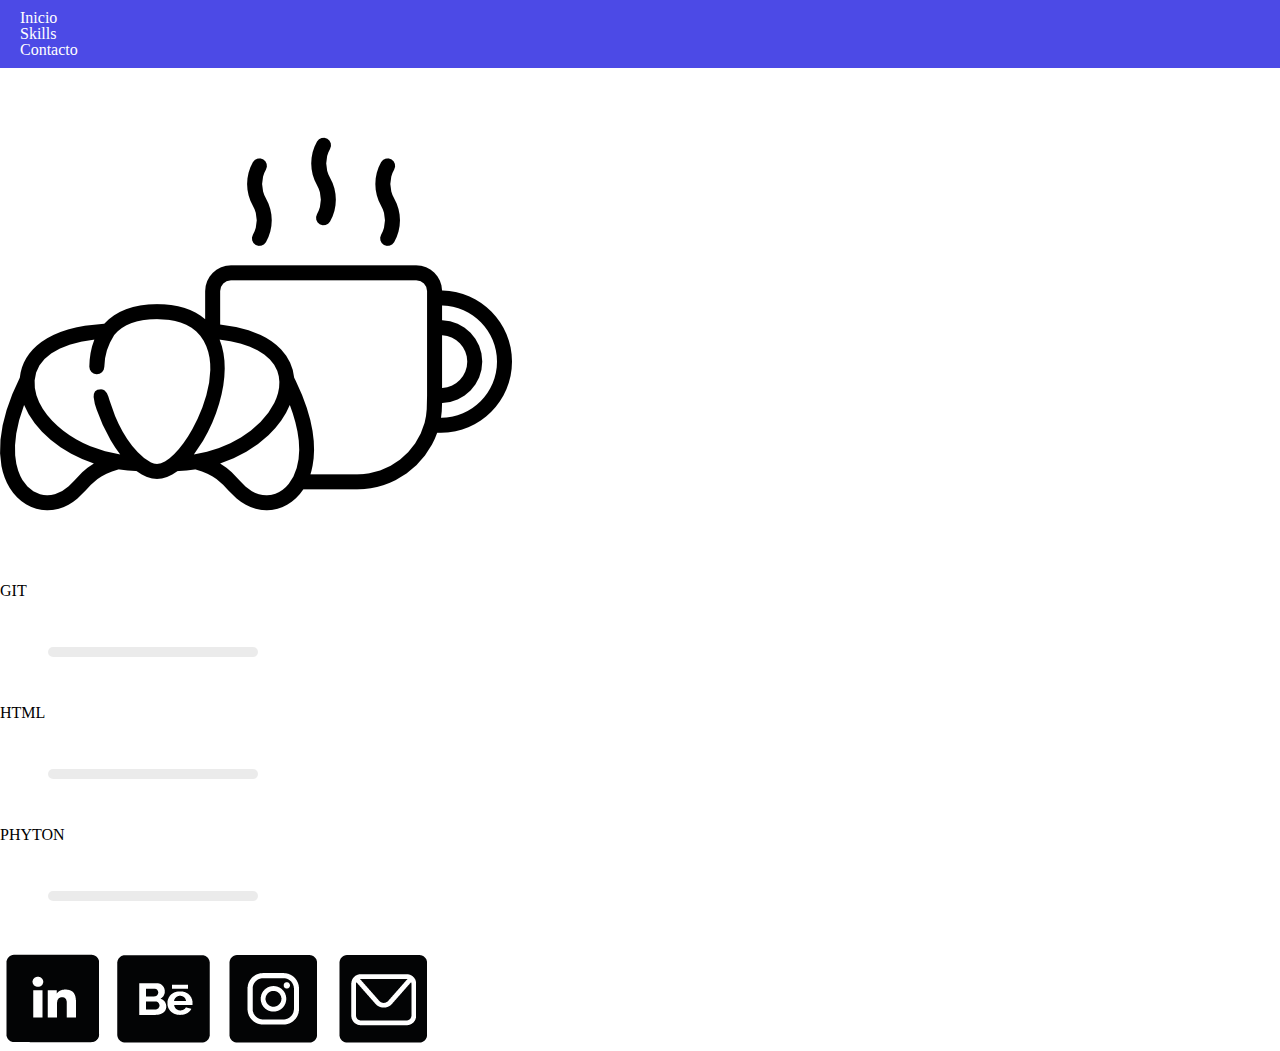
<file: index.html>
<!DOCTYPE html>
<html lang="en">
<head>
    <meta charset="UTF-8">
    <meta http-equiv="X-UA-Compatible" content="IE=edge">
    <meta name="viewport" content="width=device-width, initial-scale=1.0">
    <link rel="stylesheet" type="text/css" href="reset.css">
    <link rel="stylesheet" type="text/css" href="style.css">
    <title>Primera Práctica Web</title>
</head>
<body>
    <header>
        <nav class="navbar">
            <ul class="menu">

                <li><a class="link" href="index.html">Inicio</a></li>
                <li><a class= "link" href="index.html#skills">Skills</a></li>
                <li><a class= "link" href="contact.html">Contacto</a></li>  
            </ul>
        </nav>

        <div class="imgheader"> <img src="img/desayuno.png"> </div>
    </header>
    <main>
      <div class="progreso_barras">
        <div class="barra">
            <h2>GIT</h2>
            <div class="progress">
                <div class="progress-value"></div>
            </div>
        </div>

        <div class ="barra">
            <h2>HTML</h2>
            <div class="progress_html">
                <div class="progress-value_html"></div>
            </div>
        </div>
        <div class ="barra">
            <h2>PHYTON</h2>
            <div class="progress_phyton">
                <div class="progress-value_phyton"></div>
             </div>
        </div>

      </div>
    </main>
    <footer>
        <div class="RedesSociales">
            <a href="https://www.linkedin.com" target="_blank"><img src="img/icono_linkein.png" alt="Icono LinkedIn"></a>
            <a href="https://www.behance.net/" target="_blank"><img src="img/icono_behance.png" alt="Icono Behance"></a>
            <a href="https://www.instagram.com/" target="_blank"><img src="img/icono_instagram.png" alt="Icono Instagram"></a>
            <a href="mailto:claudialeria8@gmail.com" target="_blank"><img src="img/icono_email.png" alt="Icono Email"></a>

        </div>
  
    </footer>

</body>
</html>
</file>
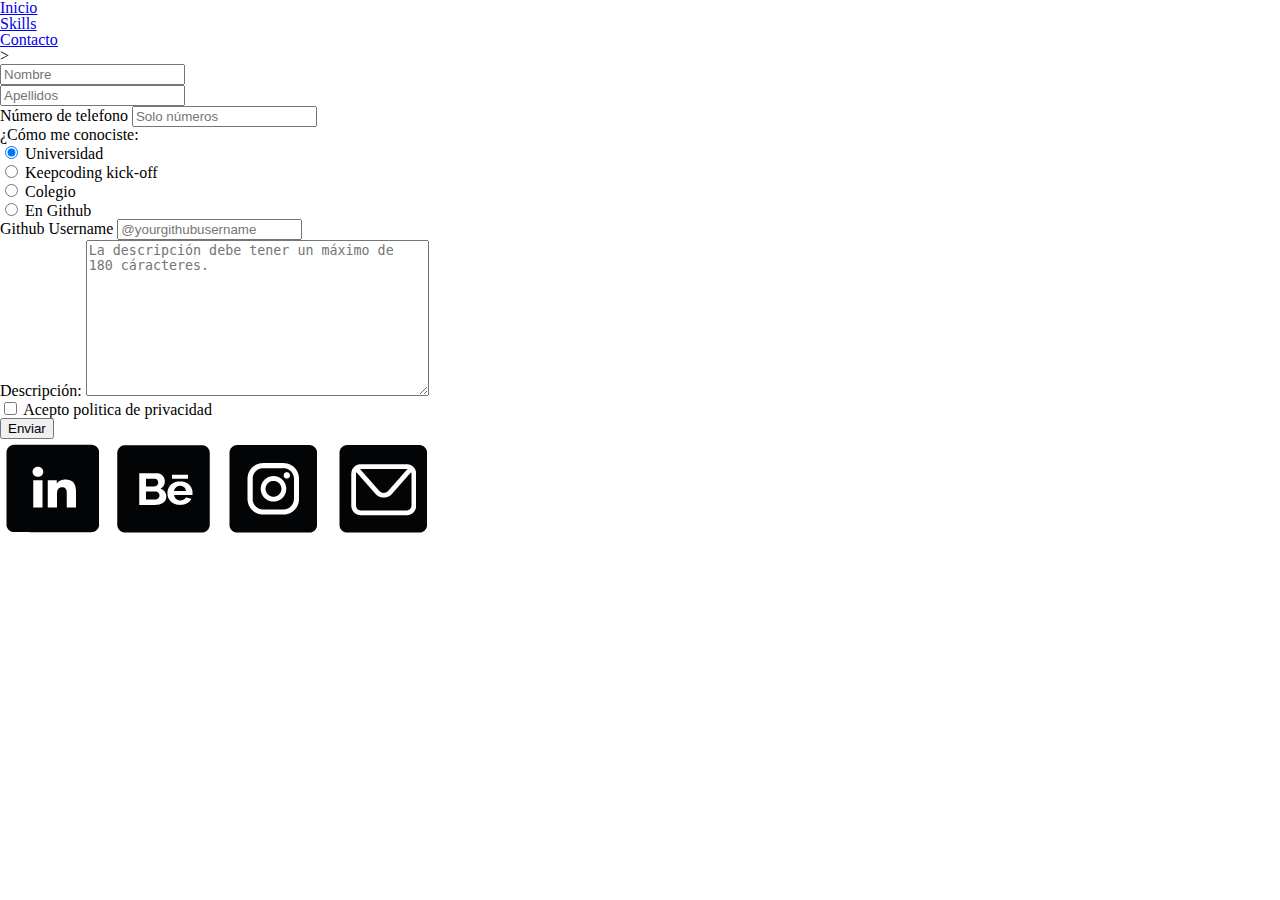
<file: contact.html>
<!DOCTYPE html>
<html lang="en">
<head>
    <meta charset="UTF-8">
    <meta http-equiv="X-UA-Compatible" content="IE=edge">
    <meta name="viewport" content="width=device-width, initial-scale=1.0">
    <link rel="stylesheet" type="text/css" href="reset.css">
    <link rel="stylesheet" type="text/css" href="style.css">
    <title>Contact</title>
</head>
<body>
    <header>
        <nav>
            <ul>
                <li><a href="index.html">Inicio</a></li>
                <li><a href="index.html#skills">Skills</a></li>
                <li><a href="contact.html">Contacto</a></l>
            </ul>
        </nav>
    </header> 
<form action="registro-completado.html" method="post" novalidate></form>>
 <div class="form-global">
    <div class="form-group">
<!--Nombre-->
<div class="row">
    <div class="col">
      <input type="text" class="form-control" placeholder="Nombre" required>
    </div>
    <div class="col">
      <input type="text" class="form-control" placeholder="Apellidos" required>
    </div>
  </div>
    </div>
   

    </div>
    <div class="form-group">
        <!--Telefono-->
        <label for="telefono">Número de telefono </label>
        <input type="tel" name="telefono" pattern="[0-9]{9}" placeholder="Solo números">

    </div>
    <div class="form-group">
        <!--Radio Button-->
        <fieldset>
            <legend>¿Cómo me conociste:</legend>
        
            <div>
              <input type="radio" id="universidad" name="drone" value="universidad"
                     checked>
              <label for="universidad">Universidad</label>
            </div>
        
            <div>
              <input type="radio" id="KeepCoding" name="drone" value="KeepCoding">
              <label for="KeepCoding">Keepcoding kick-off</label>
            </div>
        
            <div>
              <input type="radio" id="colegio" name="drone" value="colegio">
              <label for="colegio">Colegio</label>
            </div>
            <div>
                <input type="radio" id="github" name="drone" value="github">
                <label for="github">En Github</label>
              </div>
        </fieldset>
        

    </div>

    <div class="form-group">
        <label for="gitname">Github Username</label>
        <input id="gitname" name="gitname" type="text" pattern="^@[^\s]+" placeholder="@yourgithubusername">
    </div>
    <div class="form-group">

        <label for="description">Descripción:</label>
        <textarea class="description" id="description" rows="10" cols="40"maxlength="180" placeholder= "La descripción debe tener un máximo de 180 cáracteres."" required></textarea>
        
    </div>

    <div class="form-group">
        <input type="checkbox" class="checkbox_input" required>
        <label class="form-check-label" for ="checkbox_input"> Acepto politica de privacidad</label>
      
    </div>
    <div></div>
    <button type="submit" class="button_submit">Enviar</button>

 </div>

</form>

    <footer>
        <div class="RedesSociales">
            <a href="https://www.linkedin.com" target="_blank"><img src="img/icono_linkein.png" alt="Icono LinkedIn"></a>
            <a href="https://www.behance.net/" target="_blank"><img src="img/icono_behance.png" alt="Icono Behance"></a>
            <a href="https://www.instagram.com/" target="_blank"><img src="img/icono_instagram.png" alt="Icono Instagram"></a>
            <a href="mailto:claudialeria8@gmail.com" target="_blank"><img src="img/icono_email.png" alt="Icono Email"></a>
        </div>
  
    </footer>
</body>
</html>
</file>
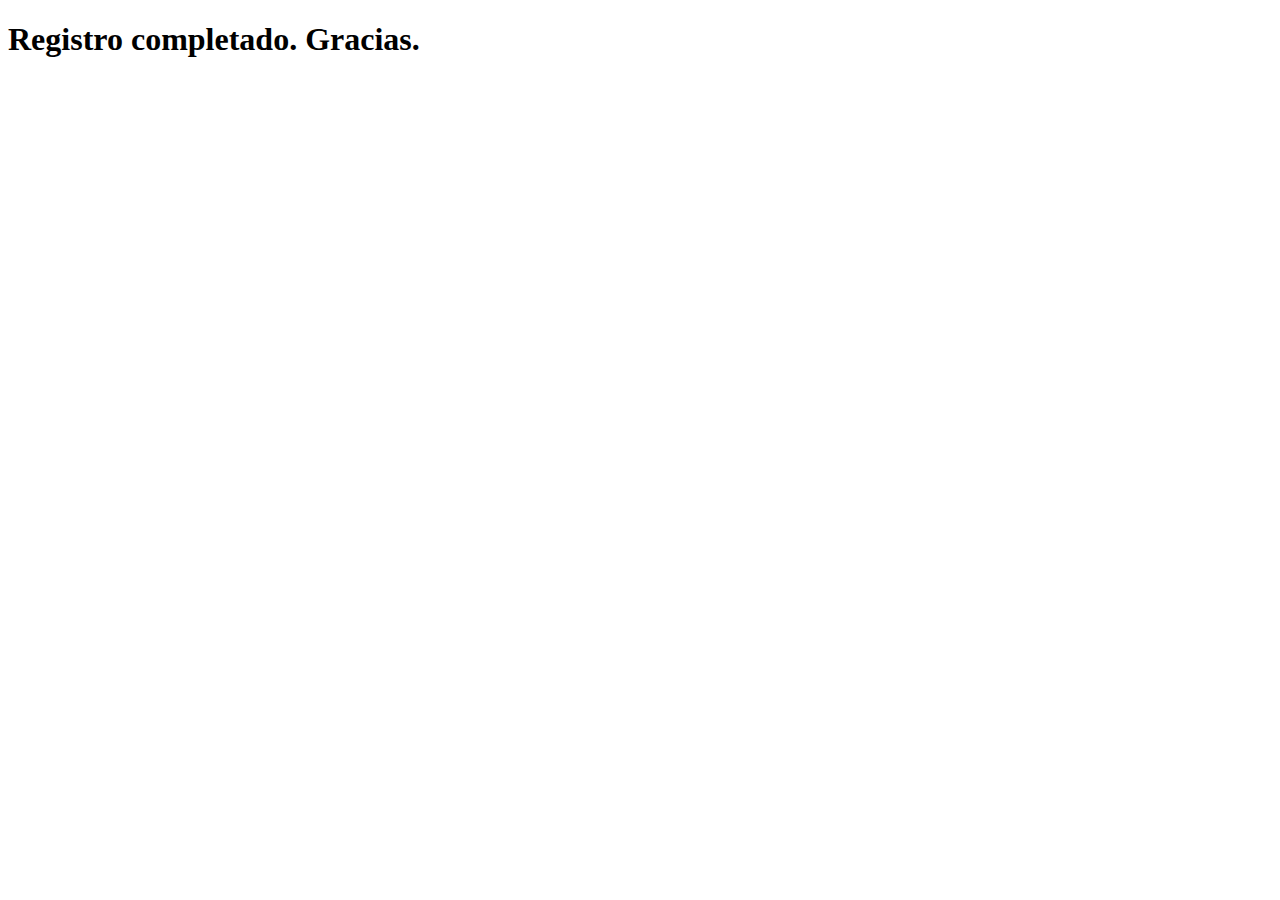
<file: registro-completado.html>
<!DOCTYPE html>
<html lang="en">
<head>
  <meta charset="UTF-8">
  <meta http-equiv="X-UA-Compatible" content="IE=edge">
  <meta name="viewport" content="width=device-width, initial-scale=1.0">
  <title>Document</title>
</head>
<body>
  <h1>Registro completado. Gracias.</h1>
</body>
</html>
</file>
<file: style.css>
@import url('https://fonts.googleapis.com/css2?family=Montserrat:ital,wght@0,100;0,400;0,700;0,900;1,100;1,400&display=swap');

:root {
    --primary-color: #4C4AE6;
    font-size: 16px;
  }
.navbar .link {
    color: #FFF;
    /* visibility: hidden; */
    /* display: none; */
  }
  
  .navbar, .footer {
    background-color: var(--primary-color);
    color: #FFF;
    display: inline;
  }
  
  .navbar .link {
    color: #FFF;
    /* visibility: hidden; */
    /* display: none; */
  }

  nav.navbar img.logo {
    width: 15%;
    max-width: 80px;
  }
  
  .main-content {
    background-color: goldenrod;
    width: 100vw; /* viewport width */
    height: 100vh; /* viewport height */
  }

  .link {
    text-decoration: none;
  }

  .navbar {
    padding: 10px 20px;
    display: flex;
    justify-content: space-between;
    align-items: center;
  }

  .imgheader{
    width: 15%;
    max-width: 80px;
  }
  

.progress {
    background: rgba(55, 55, 55, 0.1);
    justify-content: flex-start;
    border-radius: 100px;
    align-items: center;
    position: relative;
    padding: 0 5px;
    display: flex;
    height: 10px;
    width: 200px;
    margin:3em;
  }
  
  .progress-value {
    animation: load 3s normal forwards;
    box-shadow: 0 10px 40px -10px #fff;
    border-radius: 100px;
    background: #000;
    height: 30px;
    width: 0;

  }

  .progress_html {
    background: rgba(55, 55, 55, 0.1);
    justify-content: flex-start;
    border-radius: 100px;
    align-items: center;
    position: relative;
    padding: 0 5px;
    display: flex;
    height: 10px;
    width: 200px;
    margin:3em;
  }
  
  .progress-value_html {
    animation: load1 3s normal forwards;
    box-shadow: 0 10px 40px -10px #fff;
    border-radius: 100px;
    background: #000;
    height: 30px;
    width: 0;
  }

  .progress_phyton {
    background: rgba(55, 55, 55, 0.1);
    justify-content: flex-start;
    border-radius: 100px;
    align-items: center;
    position: relative;
    padding: 0 5px;
    display: flex;
    height: 10px;
    width: 200px;
    margin:3em;
  }
  
  .progress-value_phyton {
    animation: load2 3s normal forwards;
    box-shadow: 0 10px 40px -10px #fff;
    border-radius: 100px;
    background: #000;
    height: 30px;
    width: 0;
  }
  
  
  
  @keyframes load {
    0% { width: 0; }
    100% { width: 81%; }
  }

  @keyframes load1 {
    0% { width: 0; }
    100% { width: 17%; }
  }

  @keyframes load2 {
    0% { width: 0; }
    100% { width: 57%; }
  }

  .footer {
    font-style: italic;
    /* background-color: rgb(80, 128, 25); */
    text-align: center;
    /*
    Absolute 
    font-size: 16px;
    */
    /* relatives: rem, em */
    /* 1rem = 16px  */
    font-size: 1.5rem; /* 32px?? */
    /* 1. border */
    /* border: 2px solid red; */
    /* border-radius: 10px; */
    /* 2. margin */
    margin: 10px;
    /* margin-left: 0;*/
    /* margin: Top Right Bottom Left */
    margin: 20px 10px 0 5px;
    /* margin: Y (top/bottom) X (left/right) */
    margin: 0 20px;
    margin: 20px 0 0 0;
    /* 3. paddings */
    padding: 40px 0;
    /* color: #FFFFFF; */
  }
  /*
</file>
